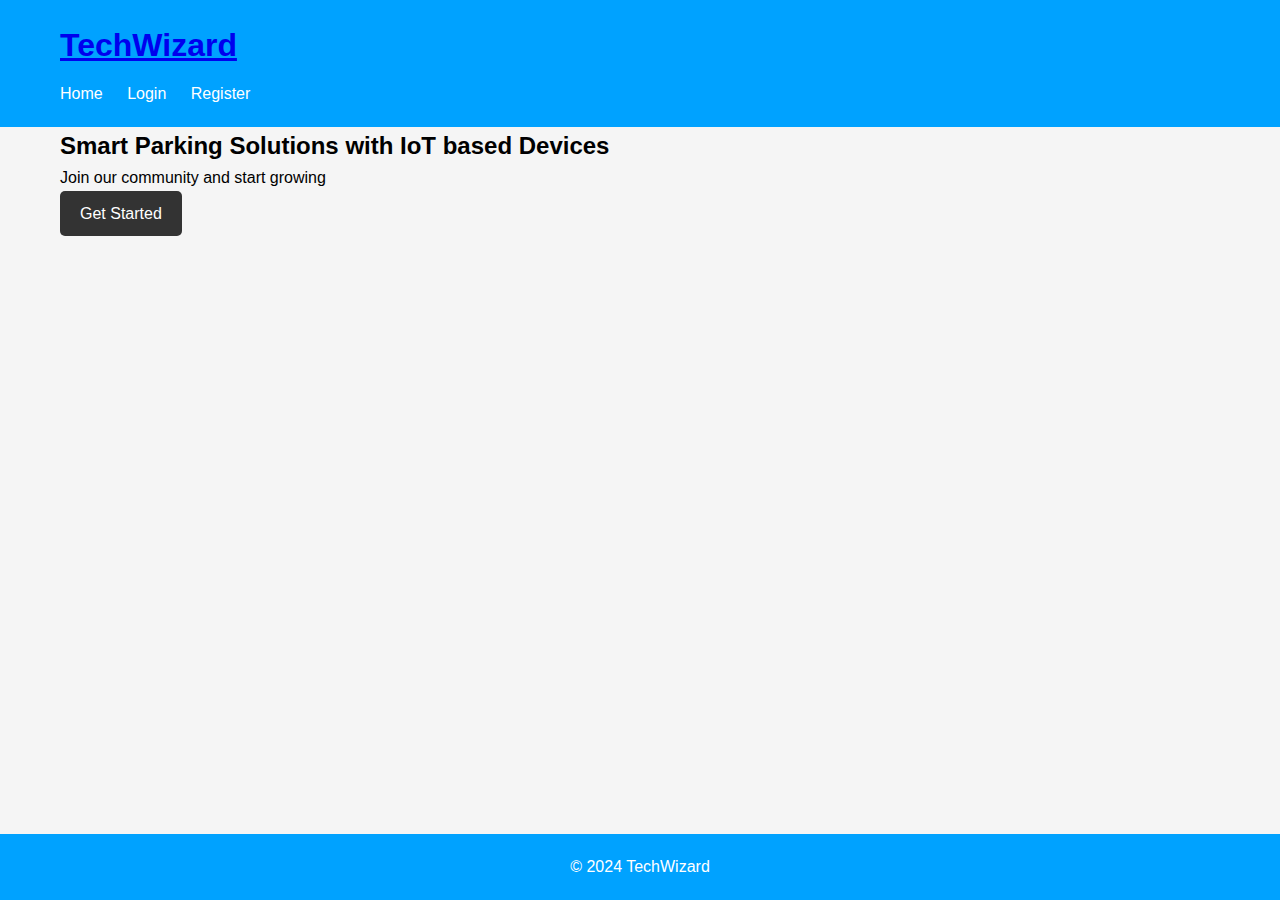
<file: index.html>
<!DOCTYPE html>
<html lang="en">
<head>
    <meta charset="UTF-8">
    <meta name="viewport" content="width=device-width, initial-scale=1.0">
    <title>TECH WIZARD - Smart Parking Solutions</title>
    <link rel="stylesheet" href="IndexStyles.css">
    <link rel="stylesheet" href="https://cdnjs.cloudflare.com/ajax/libs/font-awesome/6.5.1/css/all.min.css"/>
</head>
<body>
    <header>
        <div class="container">
            <h1><a href="index.html">TechWizard</a></h1>
            <nav>
                <ul>
                    <li><a href="index.html">Home</a></li>
                    <li><a href="login.html">Login</a></li>
                    <li><a href="register.html"> Register</a></li>
                </ul>
            </nav>
        </div>
    </header>
    
    <section class="hero">
        <div class="container">
            <h2>Smart Parking Solutions with IoT based Devices</h2>
            <p>Join our community and start growing</p>
            <a href="register.html" class="btn">Get Started</a>
        </div>
    </section>
    
    <footer>
        <div class="container">
            <p>&copy; 2024 TechWizard</p>
        </div>
    </footer>
</body>
</html>
</file>
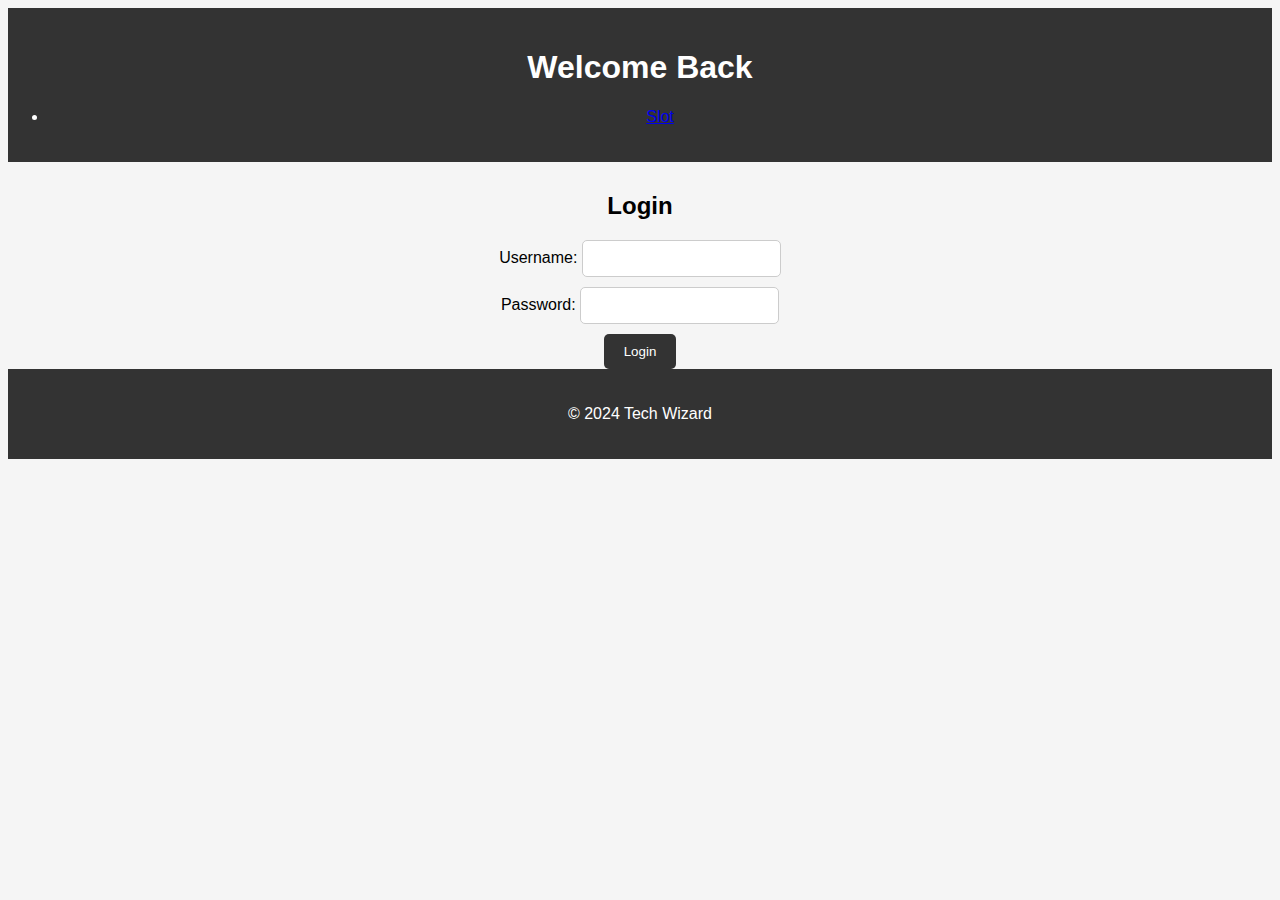
<file: LoggedIn.html>
<!DOCTYPE html>
<html lang="en">
<head>
    <meta charset="UTF-8">
    <meta name="viewport" content="width=device-width, initial-scale=1.0">
    <title>Welcome Back</title>
    <style>
        body {
            font-family: Arial, sans-serif;
            background-color: #f5f5f5;
        }

        header {
            background-color: #333;
            color: #fff;
            padding: 20px 0;
            text-align: center;
        }

        .container {
            max-width: 800px;
            margin: 0 auto;
            padding: 0 20px;
        }

        .welcome-message {
            margin-top: 30px;
            text-align: center;
        }

        .welcome-message p {
            font-size: 1.2rem;
        }

        footer {
            background-color: #333;
            color: #fff;
            padding: 20px 0;
            text-align: center;
        }

        /* Login form styles */
        .login-form {
            margin-top: 30px;
            text-align: center;
        }

        .login-form input[type="text"],
        .login-form input[type="password"] {
            padding: 10px;
            margin-bottom: 10px;
            border: 1px solid #ccc;
            border-radius: 5px;
        }

        .login-form button {
            padding: 10px 20px;
            background-color: #333;
            color: #fff;
            border: none;
            border-radius: 5px;
            cursor: pointer;
        }

        .login-form button:hover {
            background-color: #555;
        }
    </style>
</head>
<body>
    <header>
        <h1>Welcome Back</h1>
        <nav>
            <ul>
                <li><a href="slot.html">Slot</a></li> <!-- Add the link here -->
            </ul>
        </nav>
    </header>

    <div class="container">
        <div class="login-form">
            <h2>Login</h2>
            <form id="loginForm">
                <label for="username">Username:</label>
                <input type="text" id="username" name="username" required>
                <br>
                <label for="password">Password:</label>
                <input type="password" id="password" name="password" required>
                <br>
                <button type="submit">Login</button>
            </form>
        </div>

        <div class="welcome-message" id="welcomeMessage" style="display: none;">
            <h2>Welcome Back!</h2>
            <p id="usernameDisplay"></p>
        </div>
    </div>

    <footer>
        <p>&copy; 2024 Tech Wizard</p>
    </footer>

    <script>
        document.getElementById("loginForm").addEventListener("submit", function(event) {
            event.preventDefault(); // Prevent form submission
            var username = document.getElementById("username").value;
            var password = document.getElementById("password").value;

            // Here you can perform authentication
            // For simplicity, let's assume the login is successful
            var isLoggedIn = true;

            if (isLoggedIn) {
                // Hide login form
                document.querySelector(".login-form").style.display = "none";

                // Display welcome message with username
                document.getElementById("welcomeMessage").style.display = "block";
                document.getElementById("usernameDisplay").textContent = "Welcome back, " + username + "!";
            } else {
                alert("Login failed. Please try again."); // Handle login failure
            }
        });
    </script>
</body>
</html>
</file>
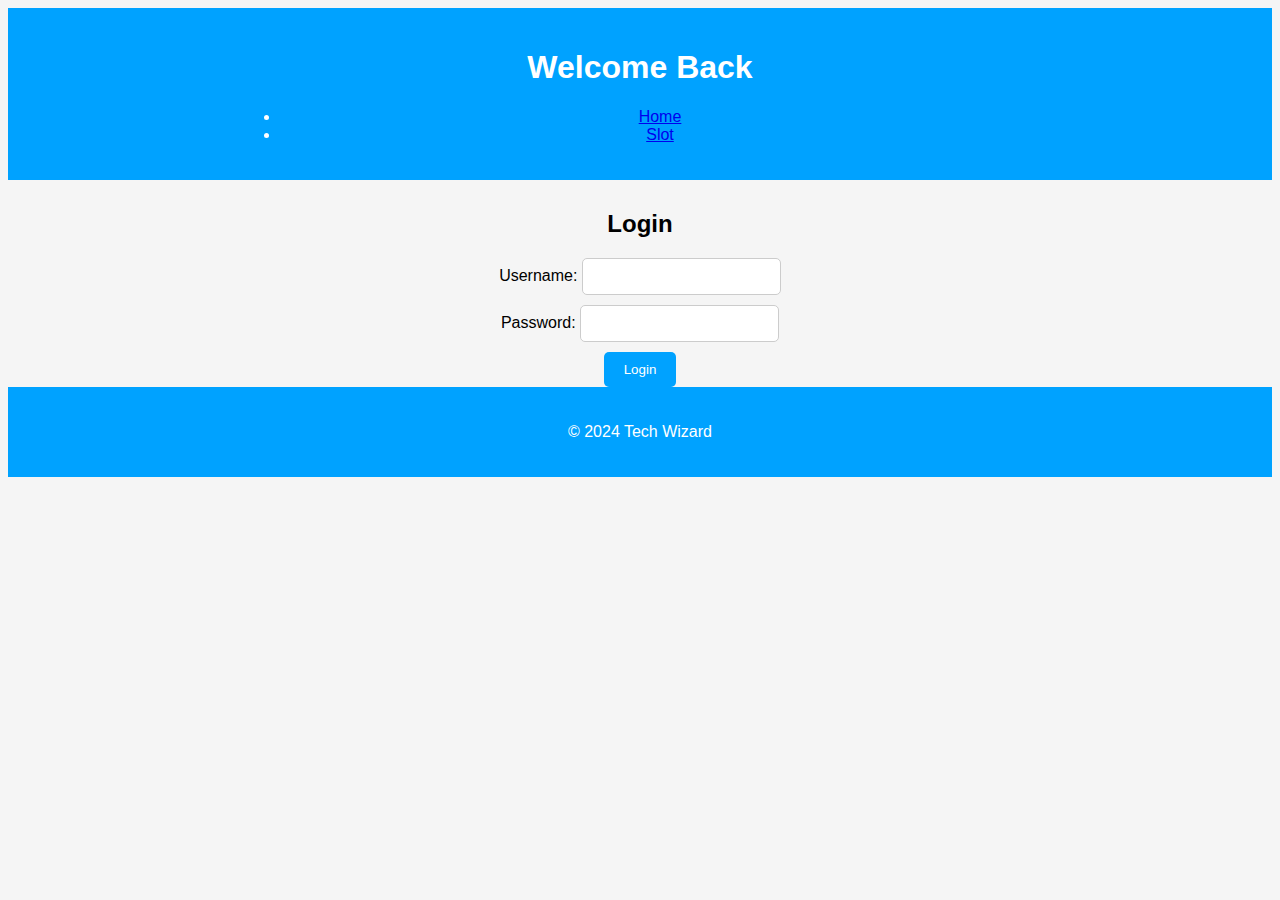
<file: login.html>
<!DOCTYPE html>
<html lang="en">
<head>
    <meta charset="UTF-8">
    <meta name="viewport" content="width=device-width, initial-scale=1.0">
    <title>Welcome Back</title>
    <style>
        body {
            font-family: Arial, sans-serif;
            background-color: #f5f5f5;
        }

        header {
            background-color: #00a2ff;
            color: #fff;
            padding: 20px 0;
            text-align: center;
        }

        .container {
            max-width: 800px;
            margin: 0 auto;
            padding: 0 20px;
        }

        .welcome-message {
            margin-top: 30px;
            text-align: center;
        }

        .welcome-message p {
            font-size: 1.2rem;
        }

        footer {
            background-color: #00a2ff;
            color: #fff;
            padding: 20px 0;
            text-align: center;
        }

        /* Login form styles */
        .login-form {
            margin-top: 30px;
            text-align: center;
        }

        .login-form input[type="text"],
        .login-form input[type="password"] {
            padding: 10px;
            margin-bottom: 10px;
            border: 1px solid #ccc;
            border-radius: 5px;
        }

        .login-form button {
            padding: 10px 20px;
            background-color: #00a2ff;
            color: #fff;
            border: none;
            border-radius: 5px;
            cursor: pointer;
        }

        .login-form button:hover {
            background-color: #555;
        }
    </style>
   
</head>
<body>
    <header>
        <h1>Welcome Back</h1>
        <div class="container">
            
            <nav>
                <ul>
                    <li><a href="index.html">Home</a></li>
                    <li><a href="slot.html">Slot</a></li>
                    <!-- <li><a href="/logout">Logout</a></li> -->
                </ul>
            </nav>
        </div>
    </header>

    <div class="container">
        <div class="login-form">
            <h2>Login</h2>
            <form id="loginForm">
                <label for="username">Username:</label>
                <input type="text" id="username" name="username" required>
                <br>
                <label for="password">Password:</label>
                <input type="password" id="password" name="password" required>
                <br>
                <button type="submit">Login</button>
            </form>
        </div>

        <div class="welcome-message" id="welcomeMessage" style="display: none;">
            <h2>Welcome Back!</h2>
            <p id="usernameDisplay"></p>
        </div>
    </div>

    <footer>
        <p>&copy; 2024 Tech Wizard</p>
    </footer>

    <script>
        document.getElementById("loginForm").addEventListener("submit", function(event) {
            event.preventDefault(); // Prevent form submission
            var username = document.getElementById("username").value;
            var password = document.getElementById("password").value;

            // Here you can perform authentication
            // For simplicity, let's assume the login is successful
            var isLoggedIn = true;

            if (isLoggedIn) {
                // Hide login form
                document.querySelector(".login-form").style.display = "none";

                // Display welcome message with username
                document.getElementById("welcomeMessage").style.display = "block";
                document.getElementById("usernameDisplay").textContent = "Welcome back, " + username + "!";
            } else {
                alert("Login failed. Please try again."); // Handle login failure
            }
        });
    </script>
</body>
</html>
</file>
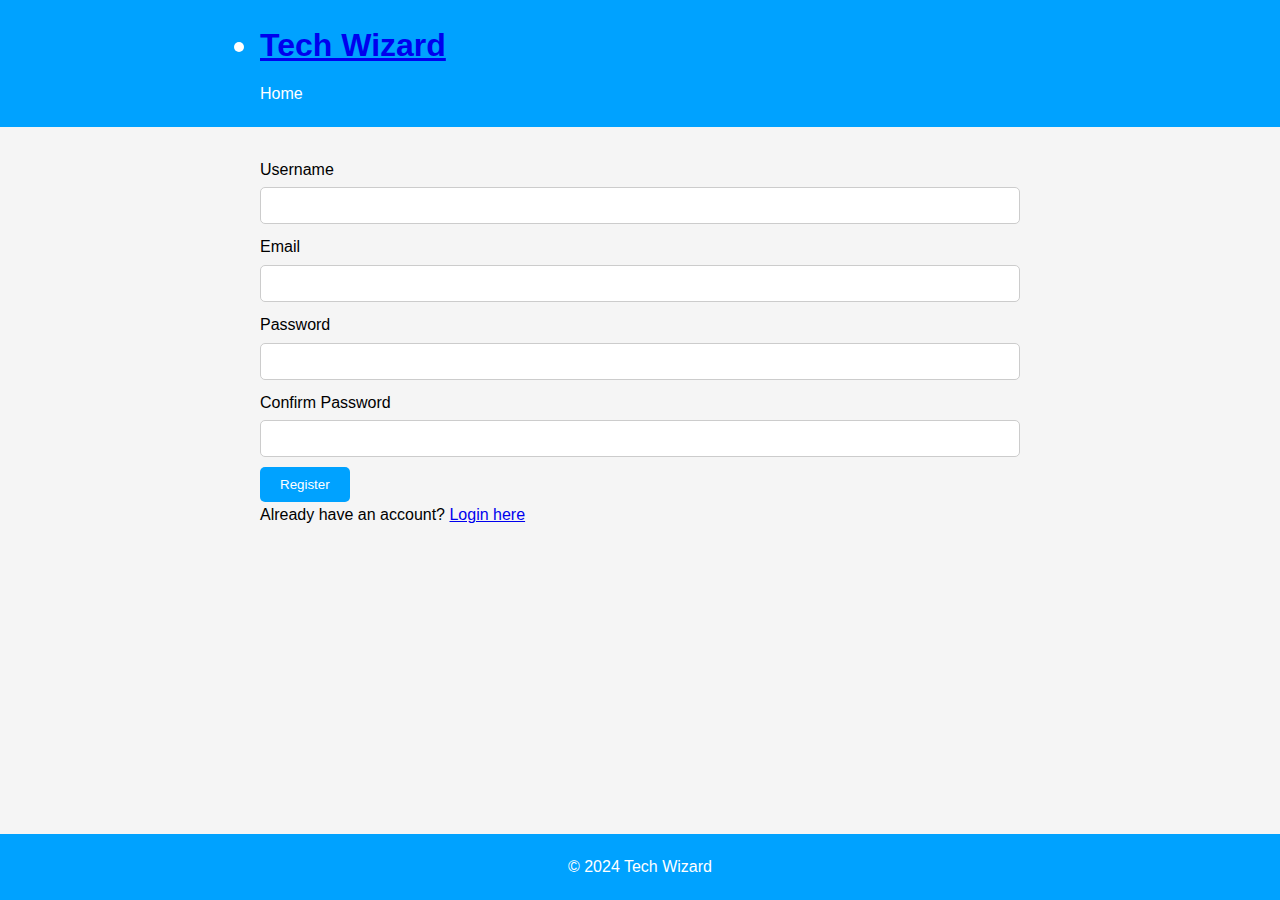
<file: register.html>
<!DOCTYPE html>
<html lang="en">
<head>
    <meta charset="UTF-8">
    <meta name="viewport" content="width=device-width, initial-scale=1.0">
    <title>Tech Wizard - Smart Parking Solutions</title>
    <link rel="stylesheet" href="RegisterStyles.css">
</head>
<body>
    <header>
        <div class="container">
            <h1><li><a href="index.html">Tech Wizard</a></li></h1>
            <nav>
                <ul>
                    <li><a href="index.html">Home</a></li>
                    <!-- <li><a href="index.html"></a></li> -->
                </ul>
            </nav>
        </div>
    </header>
    


    <section class="register-form">
        <div class="container">
            <form action="/register" method="POST">
                <label for="username">Username</label>
                <input type="text" id="username" name="username" required>
                
                <label for="email">Email</label>
                <input type="email" id="email" name="email" required>
                
                <label for="password">Password</label>
                <input type="password" id="password" name="password" required>
                
                <label for="confirm_password">Confirm Password</label>
                <input type="password" id="confirm_password" name="confirm_password" required>
                
                <button type="submit" class="btn">Register</button>
            </form>
            <p>Already have an account? <a href="login.html">Login here</a></p>
        </div>
    </section>
    
    <footer>
        <div class="container">
            <p>&copy; 2024 Tech Wizard</p>
        </div>
    </footer>
</body>
</html>
</file>
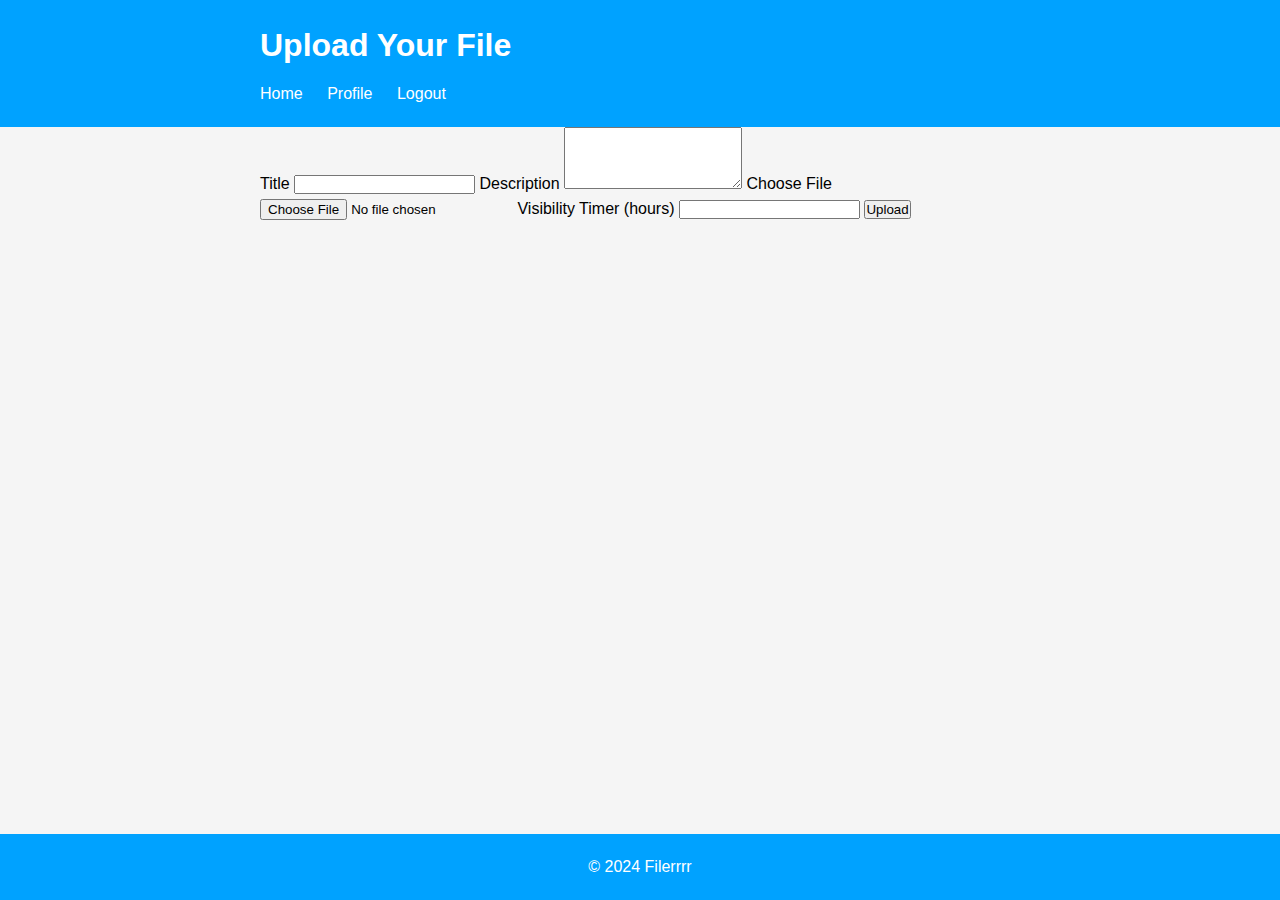
<file: upload.html>
<!DOCTYPE html>
<html lang="en">
<head>
    <meta charset="UTF-8">
    <meta name="viewport" content="width=device-width, initial-scale=1.0">
    <title>Upload - Filerrrr</title>
    <link rel="stylesheet" href="UploadStyle.css">
</head>
<body>
    <header>
        <div class="container">
            <h1>Upload Your File</h1>
            <nav>
                <ul>
                    <li><a href="index.html">Home</a></li>
                    <li><a href="Profile.html">Profile</a></li>
                    <li><a href="/logout">Logout</a></li>
                </ul>
            </nav>
        </div>
    </header>
    
    <section class="upload-form">

        <div class="container">

            <form action="/upload" method="POST" enctype="multipart/form-data">
                
                <label for="title">Title</label>
                
                <input type="text" id="title" name="title" required>
                
                <label for="description">Description</label>
                
                <textarea id="description" name="description" rows="4" required></textarea>
                
                <label for="file">Choose File</label>
                
                <input type="file" id="file" name="file" required>
                
                <label for="visibility_timer">Visibility Timer (hours)</label>
                
                <input type="number" id="visibility_timer" name="visibility_timer" min="1" required>
                
                <button type="submit" class="btn">Upload</button>
            </form>
        </div>
    </section>
    
    <footer>
        <div class="container">
            <p>&copy; 2024 Filerrrr</p>
        </div>
    </footer>
</body>
</html>
</file>
<file: IndexStyles.css>
* {
    margin: 0;
    padding: 0;
    box-sizing: border-box;
}


body {
    font-family: Arial, sans-serif;
    line-height: 1.6;
    background-color: #f5f5f5;
    display: flex;
    flex-direction: column;
    min-height: 100vh;
}

.container {
    max-width: 1200px;
    margin: 0 auto;
    padding: 0 20px;
}

header {
    background-color: #00a2ff;
    color: #fff;
    padding: 20px 0;
}

header h1 {
    font-size: 2rem;
    margin-bottom: 10px;
}

nav ul {
    list-style: none;
}

nav ul li {
    display: inline;
    margin-right: 20px;
}

nav ul li a {
    color: #fff;
    text-decoration: none;
}

footer {
    background-color: #00a2ff;
    color: #fff;
    padding: 20px 0;
    text-align: center;
    margin-top: auto;
}

form {
    margin-bottom: 20px;
}

label {
    display: block;
    margin-bottom: 5px;
}

input[type="text"],
input[type="email"],
input[type="password"] {
    width: 100%;
    padding: 10px;
    margin-bottom: 10px;
    border: 1px solid #ccc;
    border-radius: 5px;
}

.btn {
    display: inline-block;
    padding: 10px 20px;
    background-color: #333;
    color: #fff;
    text-decoration: none;
    border: none;
    border-radius: 5px;
    cursor: pointer;
}

.btn:hover {
    background-color: #555;
}
</file>
<file: RegisterStyles.css>
* {
    margin: 0;
    padding: 0;
    box-sizing: border-box;
}


body {
    font-family: Arial, sans-serif;
    line-height: 1.6;
    background-color: #f5f5f5;
    display: flex;
    flex-direction: column;
    min-height: 100vh; 
}

.container {
    max-width: 800px;
    margin: 0 auto;
    padding: 0 20px;
}

header {
    background-color: #00a2ff;
    color: #fff;
    padding: 20px 0;
}

header h1 {
    font-size: 2rem;
    margin-bottom: 10px;
}

nav ul {
    list-style: none;
}

nav ul li {
    display: inline;
    margin-right: 20px;
}

nav ul li a {
    color: #fff;
    text-decoration: none;
}

footer {
    background-color: #00a2ff;
    color: #fff;
    padding: 20px 0;
    text-align: center;
    margin-top: auto;
}


.register-form {
    margin-top: 30px;
}

.register-form h2 {
    margin-bottom: 20px;
}

.register-form label {
    display: block;
    margin-bottom: 5px;
}

.register-form input[type="text"],
.register-form input[type="email"],
.register-form input[type="password"],
.register-form input[type="number"] {
    width: 100%;
    padding: 10px;
    margin-bottom: 10px;
    border: 1px solid #ccc;
    border-radius: 5px;
}

.register-form button[type="submit"] {
    display: inline-block;
    padding: 10px 20px;
    background-color: #00a2ff;
    color: #fff;
    text-decoration: none;
    border: none;
    border-radius: 5px;
    cursor: pointer;
}

.register-form button[type="submit"]:hover {
    background-color: #555;
}
</file>
<file: UploadStyle.css>
* {
    margin: 0;
    padding: 0;
    box-sizing: border-box;
}


body {
    font-family: Arial, sans-serif;
    line-height: 1.6;
    background-color: #f5f5f5;
    display: flex;
    flex-direction: column;
    min-height: 100vh;
}

.container {
    max-width: 800px;
    margin: 0 auto;
    padding: 0 20px;
}

header {
    background-color: #00a2ff;
    color: #fff;
    padding: 20px 0;
}

header h1 {
    font-size: 2rem;
    margin-bottom: 10px;
}

nav ul {
    list-style: none;
}

nav ul li {
    display: inline-block;
    margin-right: 20px;
}

nav ul li a {
    color: #fff;
    text-decoration: none;
}

footer {
    background-color: #00a2ff;
    color: #fff;
    padding: 20px 0;
    text-align: center;
    margin-top: auto; 
}
</file>
